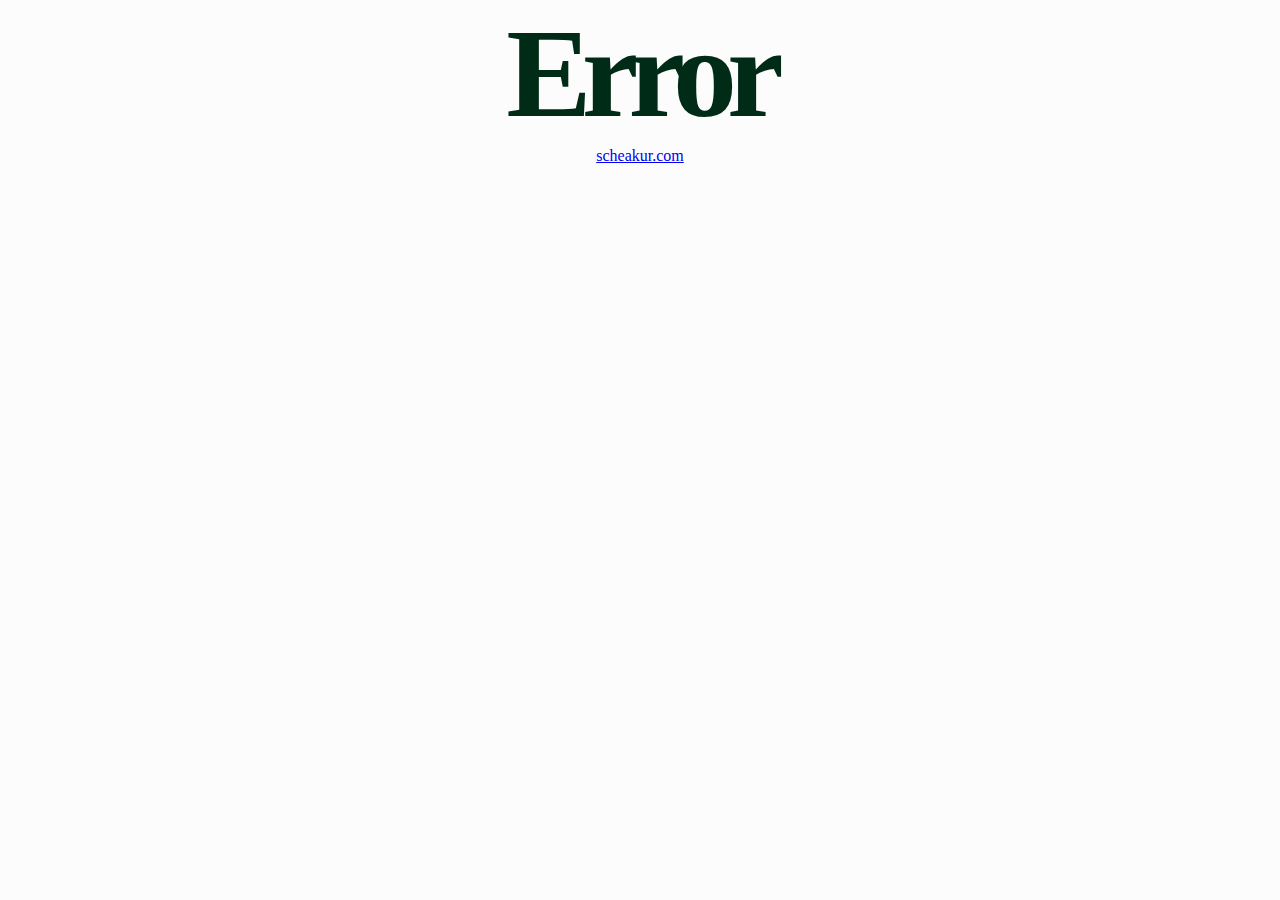
<file: 50x.html>
<!DOCTYPE html>
<html>
  <head>
    <meta charset="utf-8">
    <title>Error - scheakur.com</title>
    <link rel="stylesheet" href="/css/scheakur.css" type="text/css">
  </head>
  <body>
    <h1 class="title">
      <div>Error</div>
    </h1>
    <footer>
      <nav><a class="toplink" href="http://scheakur.com">scheakur.com</a></nav>
    </footer>
  </body>
</html>
</file>
<file: css/scheakur.css>
* {
  padding: 0;
  margin: 0;
}
body {
  background-color: #fcfcfc;
  text-align: center;
}
.logo {
  margin-top: 29px;
}
.title {
  color: #002b16;
  font-size: 128px;
  font-weight: bold;
  letter-spacing: -10px;
}
.link {
  font-size: 32px;
  color: #002b16;
  text-decoration: none;
}
.list {
  margin: 1rem;
  list-style: none;
}
</file>
